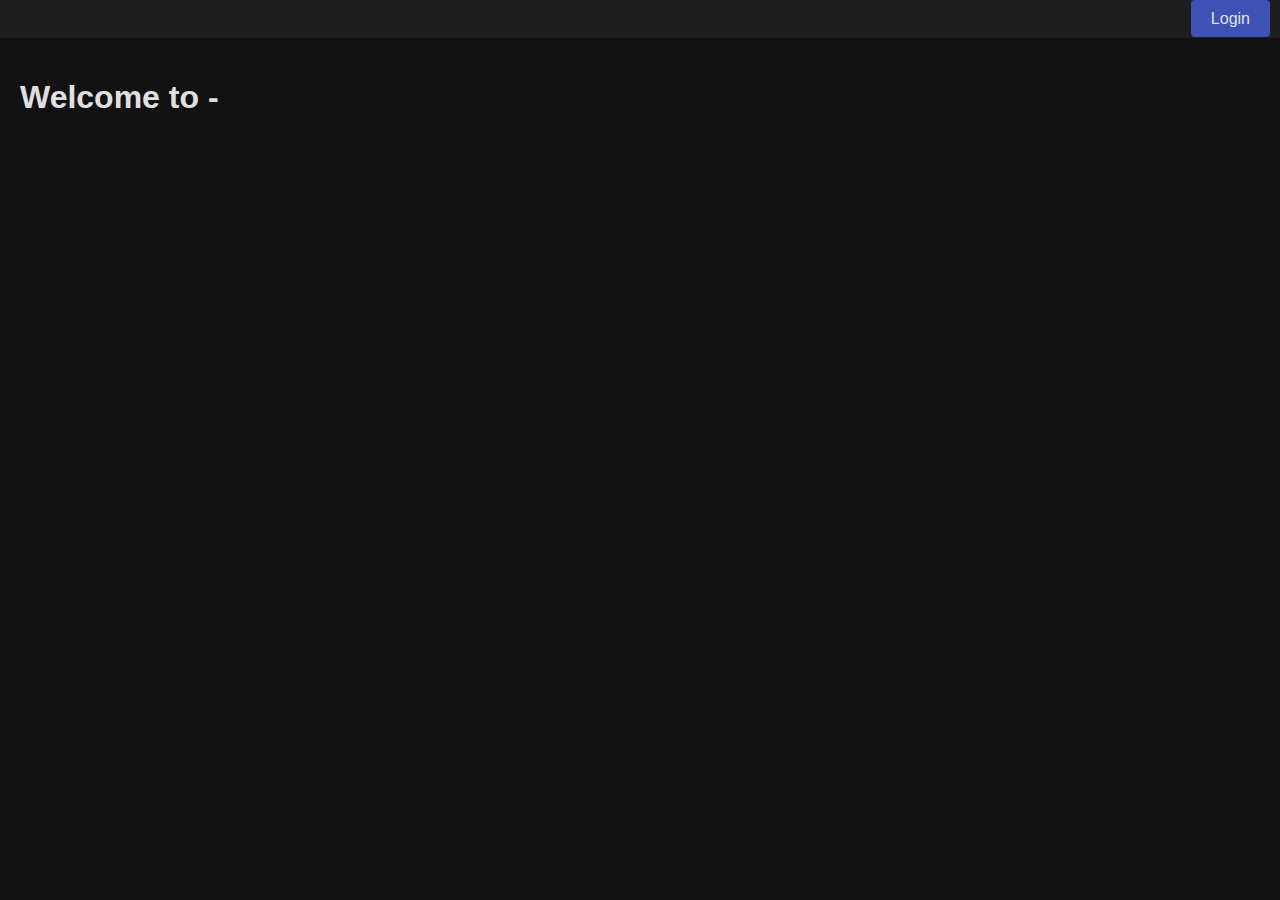
<file: frontend/index.html>
<!DOCTYPE html>
<html lang="en">
    <head>
        <meta charset="UTF-8">
        <meta name="viewport" content="width=device-width, initial-scale=1.0">
        <title>Go E-Commerce</title>
        <link rel="stylesheet" href="css/style.css">
        <script defer src="js/app.js"></script>
    </head>
    <body>
        <header>
            <a class="login-button" href="login.html">Login</a>
        </header>
        <main>
            <h1>Welcome to -</h1> 
        </main>
    </body>
</html>
</file>
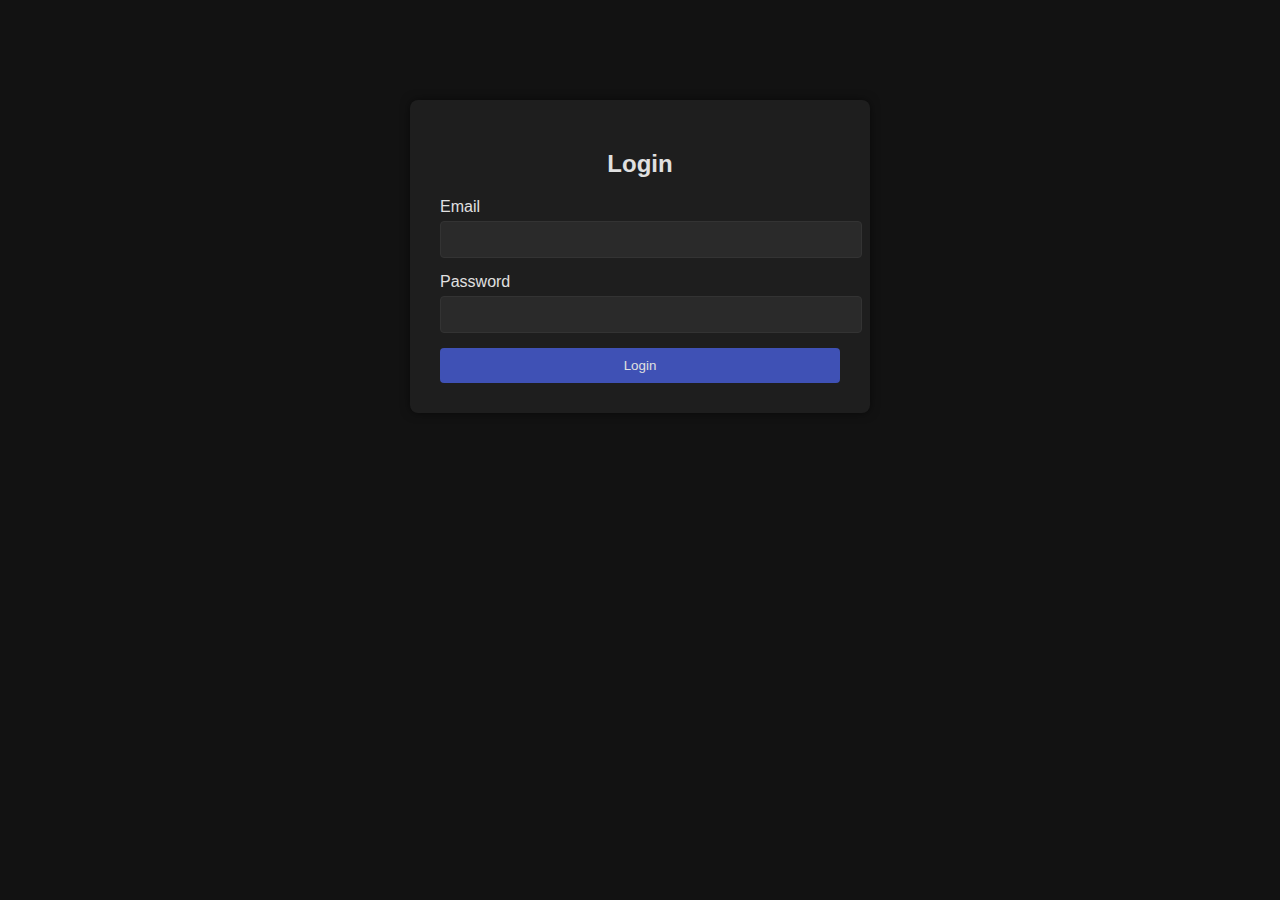
<file: frontend/login.html>
<!DOCTYPE html>
<html lang="en">
    <head>
        <meta charset="UTF-8">
        <meta name="viewport" content="width=device-width, initial-scale=1.0">
        <title>Login - Go E-Commerce</title>
        <link rel="stylesheet" href="css/style.css">
        <script defer src="js/api.js"></script>
    </head>
    <body>
        <div class="login-container">
            <form class="login-form">
                <h2>Login</h2>
                <label for="email">Email</label>
                <input type="email" id="email" name="email">
                <label for="password">Password</label>
                <input type="password" id="password" name="password">
                <button type="submit">Login</button>
            </form>
        </div>
    </body>
</html>
</file>
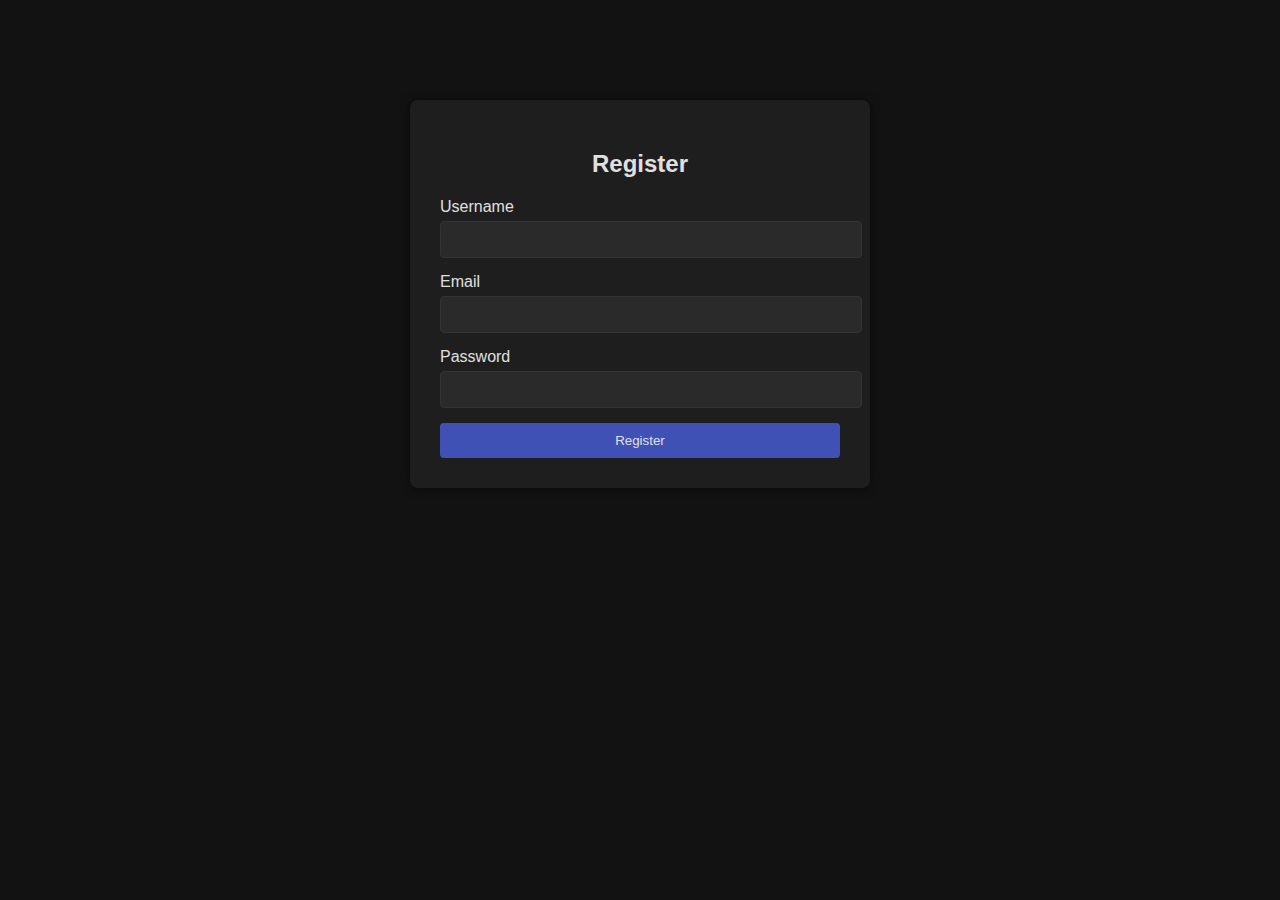
<file: frontend/register.html>
<!DOCTYPE html>
<html lang="en">
    <head>
        <meta charset="UTF-8">
        <meta name="viewport" content="width=device-width, initial-scale=1.0">
        <title>Register - Go E-commerce</title>
        <link rel="stylesheet" href="css/style.css">
        <script defer src="js/api.js"></script>
    </head>
    <body>
        <div class="register-container">
            <form class="register-form">
                <h2>Register</h2>
                <label for="username">Username</label>
                <input type="text" id="username" name="username">
                <label for="email">Email</label>
                <input type="email" id="email" name="email">
                <label for="password">Password</label>
                <input type="password" id="password" name="password">
                <button type="submit">Register</button>
            </form>
        </div>
    </body>
</html>
</file>
<file: frontend/css/style.css>
body {
    margin: 0;
    font-family: Arial, sans-serif;
    background-color: #121212;
    color: #e0e0e0;
}

header {
    background-color: #1f1f1f;
    padding: 10px;
    text-align: right;
}

.login-button {
    color: #e0e0e0;
    text-decoration: none;
    background-color: #3f51b5;
    padding: 10px 20px;
    border-radius: 4px;
}

.login-button:hover {
    background-color: #303f9f;
}

main {
    padding: 20px;
}

.login-container,
.register-container {
    max-width: 400px;
    margin: 100px auto;
    background-color: #1e1e1e;
    padding: 30px;
    border-radius: 8px;
    box-shadow: 0 0 10px rgba(0, 0, 0, 0.5);
}

.login-form h2,
.register-form h2 {
    text-align: center;
    margin-bottom: 20px;
}

.login-form label,
.register-form label {
    display: block;
    margin-bottom: 5px;
}

.login-form input,
.register-form input {
    width: 100%;
    padding: 10px;
    margin-bottom: 15px;
    border: 1px solid #333;
    border-radius: 4px;
    background-color: #2a2a2a;
    color: #e0e0e0;
}

.login-form button,
.register-form button {
    width: 100%;
    padding: 10px;
    background-color: #3f51b5;
    color: #e0e0e0;
    border: none;
    border-radius: 4px;
    cursor: pointer;
}

.login-form button:hover,
.register-form button:hover {
    background-color: #303f9f;
}
</file>
